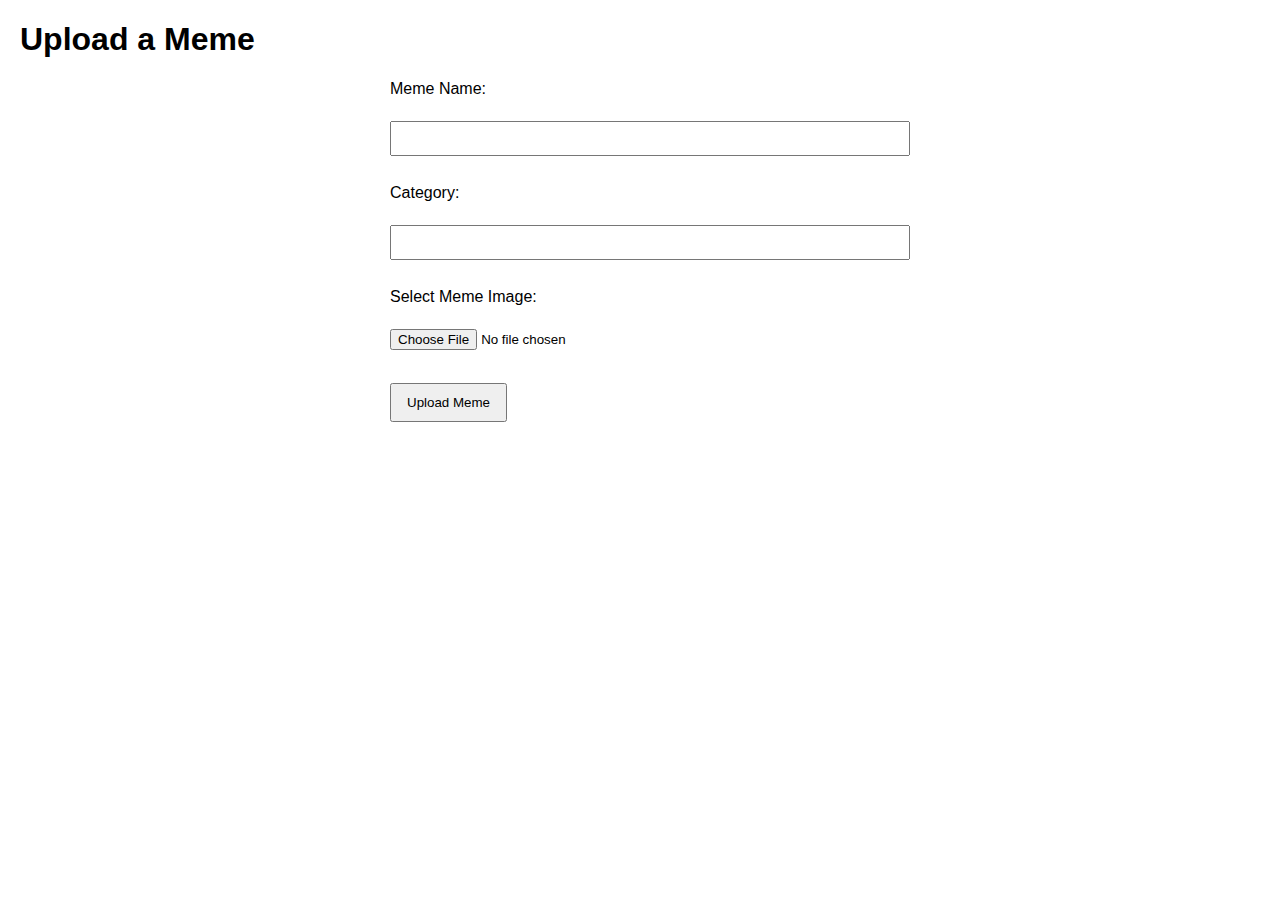
<file: public/upload.html>
<!DOCTYPE html>
<html lang="en">
<head>
    <meta charset="UTF-8">
    <meta name="viewport" content="width=device-width, initial-scale=1.0">
    <title>Upload a MEME</title>
    <style>
        body {
            font-family: Arial, sans-serif;
            margin: 20px;
        }
        form {
            max-width: 500px;
            margin: auto;
        }
        label {
            display: block;
            margin-top: 10px;
        }
        input[type="text"], textarea {
            width: 100%;
            padding: 8px;
            margin-top: 5px;
        }
        input[type="file"] {
            margin-top: 5px;
        }
        input[type="submit"] {
            margin-top: 15px;
            padding: 10px 15px;
        }
    </style>
</head>
<body>
    <h1>Upload a Meme</h1>
    <form id="upload-form" enctype="multipart/form-data">
    <label for="meme-name">Meme Name:</label><br>
    <!-- server expects `name` in form data -->
    <input type="text" id="meme-name" name="name" required><br><br>
    <label for="meme-category">Category:</label><br>
    <!-- server expects `category` in form data -->
    <input type="text" id="meme-category" name="category" required><br><br>
    <label for="meme-file">Select Meme Image:</label><br>
    <!-- server expects file field named `image` -->
    <input type="file" id="meme-file" name="image" accept="image/*" required><br><br>
        <input type="submit" value="Upload Meme">
    </form>

    <script>
        document.getElementById('upload-form').addEventListener('submit', function(event) {
            event.preventDefault();
            const formData = new FormData(this);
            fetch('/uploadmeme', {
                method: 'POST',
                body: formData
            })
            .then(response => response.json())
            .then(data => {
                alert(data.message);
                if (data.status === 'success') {
                    document.getElementById('upload-form').reset();
                }
                
            })
            .catch(error => {
                console.error('Error:', error);
            });
        });
    </script>

</body>
</html>
</file>
